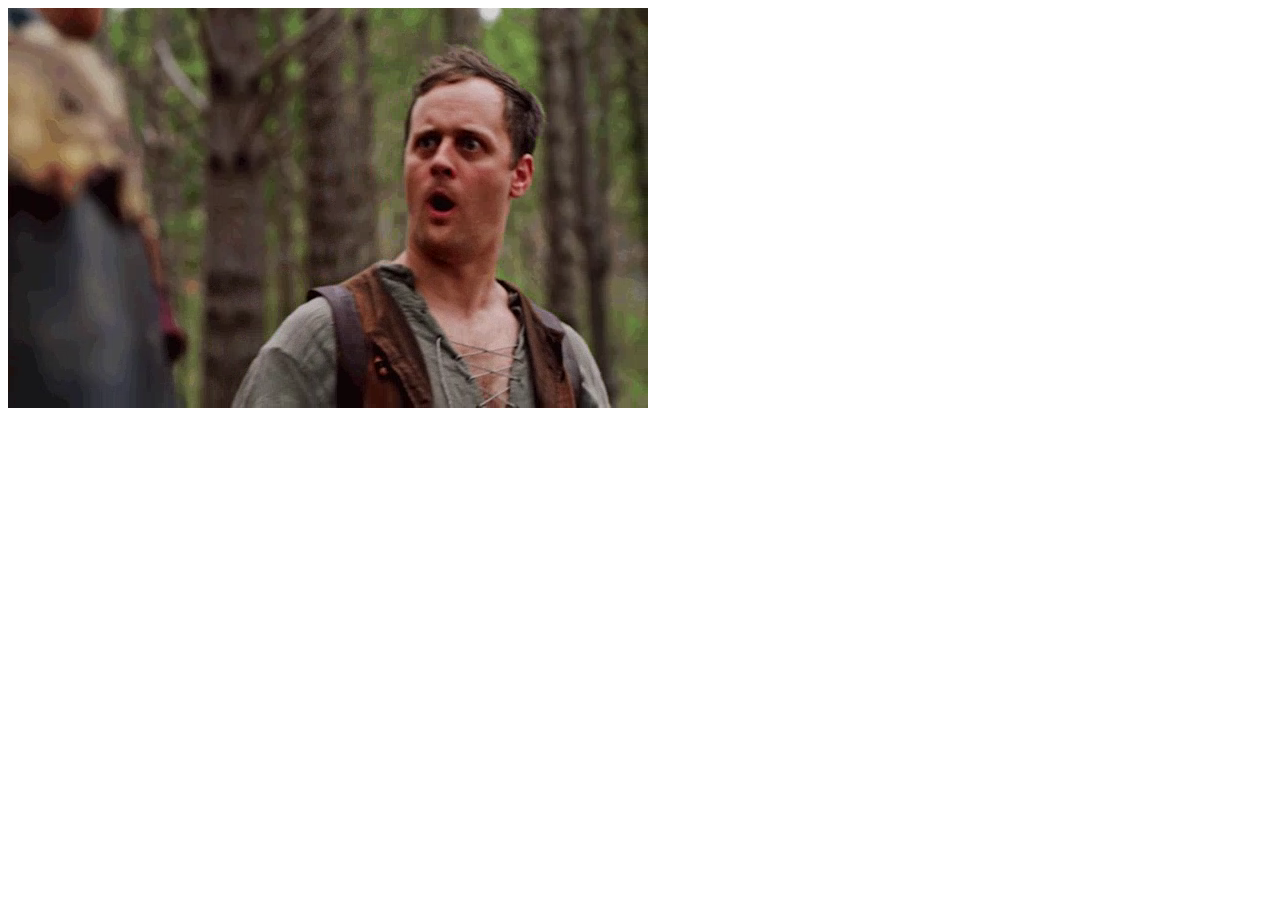
<file: Index3.html>
<!DOCTYPE html>
<html lang="en">
<head>
    <meta charset="UTF-8">
    <meta name="viewport" content="width=device-width, initial-scale=1.0">
    <title>Document</title>
</head>
<body>
    <video autoplay muted loop id="myVideo">
        <source src="Monster.mp4" type="video/mp4">
</body>
</html>
</file>
